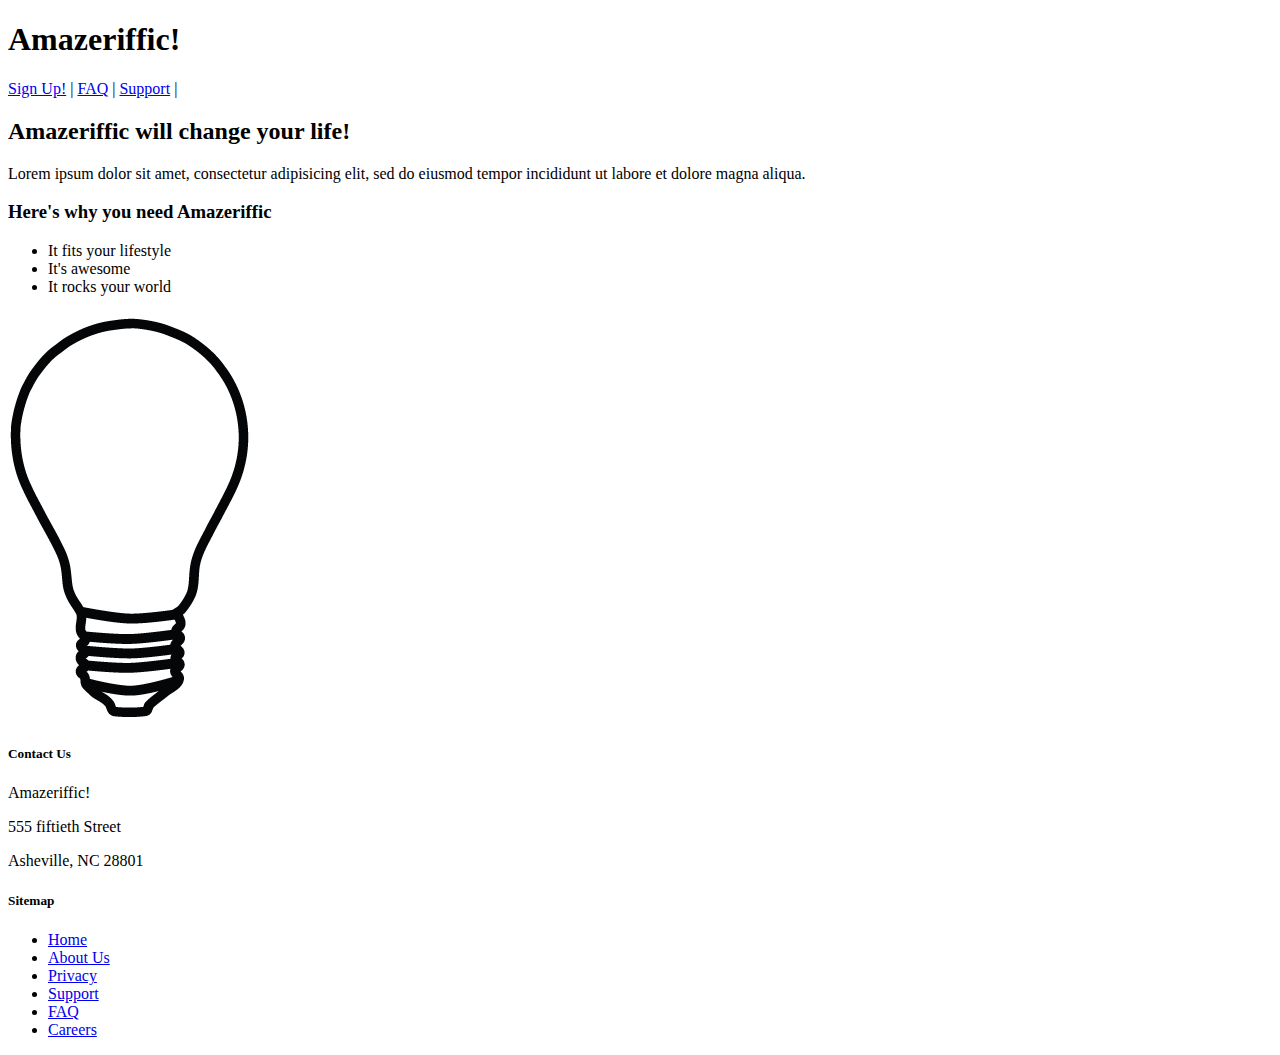
<file: Chapter2/Amazeriffic/index.html>
<!doctype html>
<html style="font-family: Verdana">
  <head>
     <title>Amazeriffic</title>
  </head>

  <body>
   <header>
     <h1>Amazeriffic!</h1>
     <nav>
       <a href="#">Sign Up!</a> |
       <a href="faq.html">FAQ</a> |
       <a href="#">Support</a> | 
     </nav>
   </header>

   <main>
     <h2>Amazeriffic will change your life!</h2>
     <p>Lorem ipsum dolor sit amet, consectetur adipisicing elit, sed do
eiusmod tempor incididunt ut labore et dolore magna aliqua.</p>

     <h3>Here's why you need Amazeriffic</h3>
     <ul>
       <li>It fits your lifestyle</li>
       <li>It's awesome</li>
       <li>It rocks your world</li>
     </ul>

     <img src="lightbulb.png" alt="an image of a lightbulb">
   </main>

   <footer>
     <div class="contact">
       <h5>Contact Us</h5>
       <p>Amazeriffic!</p>
       <p>555 fiftieth Street</p>
       <p>Asheville, NC 28801</p>
     </div>

     <div class="sitemap">
       <h5>Sitemap</h5>
       <ul>
         <li><a href="#">Home</a></li>
         <li><a href="#">About Us</a></li>
         <li><a href="#">Privacy</a></li>
         <li><a href="#">Support</a></li>
         <li><a href="#">FAQ</a></li>
         <li><a href="#">Careers</a></li>
       </ul>
     </div>
   </footer>
</body>
</html>
</file>
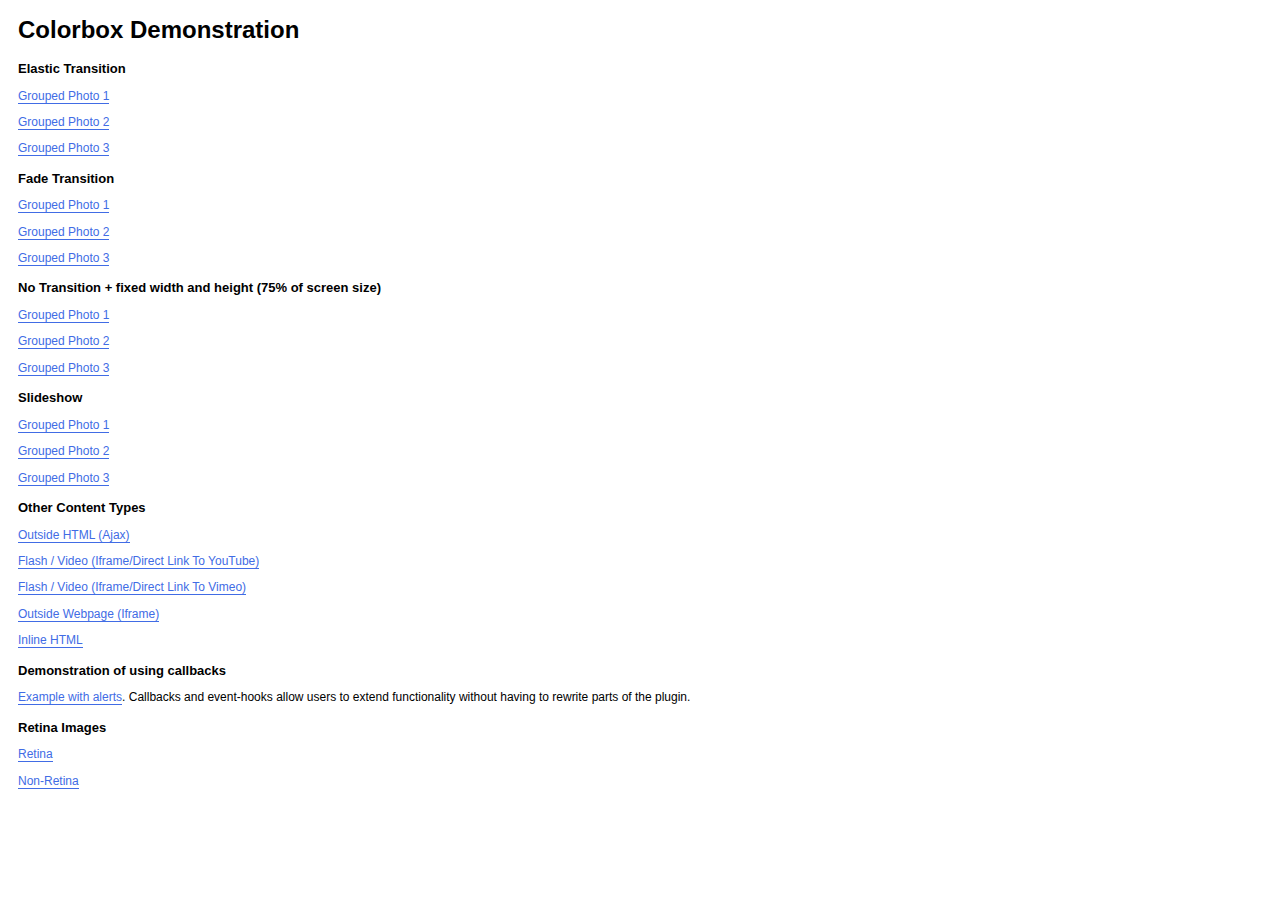
<file: Chapter4/Amazeriffic/colorbox-master/example1/index.html>
<!DOCTYPE html>
<html>
	<head>
		<meta charset='utf-8'/>
		<title>Colorbox Examples</title>
		<style>
			body{font:12px/1.2 Verdana, sans-serif; padding:0 10px;}
			a:link, a:visited{text-decoration:none; color:#416CE5; border-bottom:1px solid #416CE5;}
			h2{font-size:13px; margin:15px 0 0 0;}
		</style>
		<link rel="stylesheet" href="colorbox.css" />
		<script src="https://ajax.googleapis.com/ajax/libs/jquery/1.10.2/jquery.min.js"></script>
		<script src="../jquery.colorbox.js"></script>
		<script>
			$(document).ready(function(){
				//Examples of how to assign the Colorbox event to elements
				$(".group1").colorbox({rel:'group1'});
				$(".group2").colorbox({rel:'group2', transition:"fade"});
				$(".group3").colorbox({rel:'group3', transition:"none", width:"75%", height:"75%"});
				$(".group4").colorbox({rel:'group4', slideshow:true});
				$(".ajax").colorbox();
				$(".youtube").colorbox({iframe:true, innerWidth:640, innerHeight:390});
				$(".vimeo").colorbox({iframe:true, innerWidth:500, innerHeight:409});
				$(".iframe").colorbox({iframe:true, width:"80%", height:"80%"});
				$(".inline").colorbox({inline:true, width:"50%"});
				$(".callbacks").colorbox({
					onOpen:function(){ alert('onOpen: colorbox is about to open'); },
					onLoad:function(){ alert('onLoad: colorbox has started to load the targeted content'); },
					onComplete:function(){ alert('onComplete: colorbox has displayed the loaded content'); },
					onCleanup:function(){ alert('onCleanup: colorbox has begun the close process'); },
					onClosed:function(){ alert('onClosed: colorbox has completely closed'); }
				});

				$('.non-retina').colorbox({rel:'group5', transition:'none'})
				$('.retina').colorbox({rel:'group5', transition:'none', retinaImage:true, retinaUrl:true});
				
				//Example of preserving a JavaScript event for inline calls.
				$("#click").click(function(){ 
					$('#click').css({"background-color":"#f00", "color":"#fff", "cursor":"inherit"}).text("Open this window again and this message will still be here.");
					return false;
				});
			});
		</script>
	</head>
	<body>
		<h1>Colorbox Demonstration</h1>
		<h2>Elastic Transition</h2>
		<p><a class="group1" href="../content/ohoopee1.jpg" title="Me and my grandfather on the Ohoopee.">Grouped Photo 1</a></p>
		<p><a class="group1" href="../content/ohoopee2.jpg" title="On the Ohoopee as a child">Grouped Photo 2</a></p>
		<p><a class="group1" href="../content/ohoopee3.jpg" title="On the Ohoopee as an adult">Grouped Photo 3</a></p>
		
		<h2>Fade Transition</h2>
		<p><a class="group2" href="../content/ohoopee1.jpg" title="Me and my grandfather on the Ohoopee">Grouped Photo 1</a></p>
		<p><a class="group2" href="../content/ohoopee2.jpg" title="On the Ohoopee as a child">Grouped Photo 2</a></p>
		<p><a class="group2" href="../content/ohoopee3.jpg" title="On the Ohoopee as an adult">Grouped Photo 3</a></p>
		
		<h2>No Transition + fixed width and height (75% of screen size)</h2>
		<p><a class="group3" href="../content/ohoopee1.jpg" title="Me and my grandfather on the Ohoopee.">Grouped Photo 1</a></p>
		<p><a class="group3" href="../content/ohoopee2.jpg" title="On the Ohoopee as a child">Grouped Photo 2</a></p>
		<p><a class="group3" href="../content/ohoopee3.jpg" title="On the Ohoopee as an adult">Grouped Photo 3</a></p>
		
		<h2>Slideshow</h2>
		<p><a class="group4"  href="../content/ohoopee1.jpg" title="Me and my grandfather on the Ohoopee.">Grouped Photo 1</a></p>
		<p><a class="group4"  href="../content/ohoopee2.jpg" title="On the Ohoopee as a child">Grouped Photo 2</a></p>
		<p><a class="group4"  href="../content/ohoopee3.jpg" title="On the Ohoopee as an adult">Grouped Photo 3</a></p>
		
		<h2>Other Content Types</h2>
		<p><a class='ajax' href="../content/ajax.html" title="Homer Defined">Outside HTML (Ajax)</a></p>
		<p><a class='youtube' href="http://www.youtube.com/embed/VOJyrQa_WR4?rel=0&amp;wmode=transparent">Flash / Video (Iframe/Direct Link To YouTube)</a></p>
		<p><a class='vimeo' href="http://player.vimeo.com/video/2285902" title="R&ouml;yksopp: Remind Me">Flash / Video (Iframe/Direct Link To Vimeo)</a></p>
		<p><a class='iframe' href="http://wikipedia.com">Outside Webpage (Iframe)</a></p>
		<p><a class='inline' href="#inline_content">Inline HTML</a></p>
		
		<h2>Demonstration of using callbacks</h2>
		<p><a class='callbacks' href="../content/marylou.jpg" title="Marylou on Cumberland Island">Example with alerts</a>. Callbacks and event-hooks allow users to extend functionality without having to rewrite parts of the plugin.</p>
		

		<h2>Retina Images</h2>
		<p><a class="retina" href="../content/daisy.jpg" title="Retina">Retina</a></p>
		<p><a class="non-retina" href="../content/daisy.jpg" title="Non-Retina">Non-Retina</a></p>

		<!-- This contains the hidden content for inline calls -->
		<div style='display:none'>
			<div id='inline_content' style='padding:10px; background:#fff;'>
			<p><strong>This content comes from a hidden element on this page.</strong></p>
			<p>The inline option preserves bound JavaScript events and changes, and it puts the content back where it came from when it is closed.</p>
			<p><a id="click" href="#" style='padding:5px; background:#ccc;'>Click me, it will be preserved!</a></p>
			
			<p><strong>If you try to open a new Colorbox while it is already open, it will update itself with the new content.</strong></p>
			<p>Updating Content Example:<br />
			<a class="ajax" href="../content/ajax.html">Click here to load new content</a></p>
			</div>
		</div>
	</body>
</html>
</file>
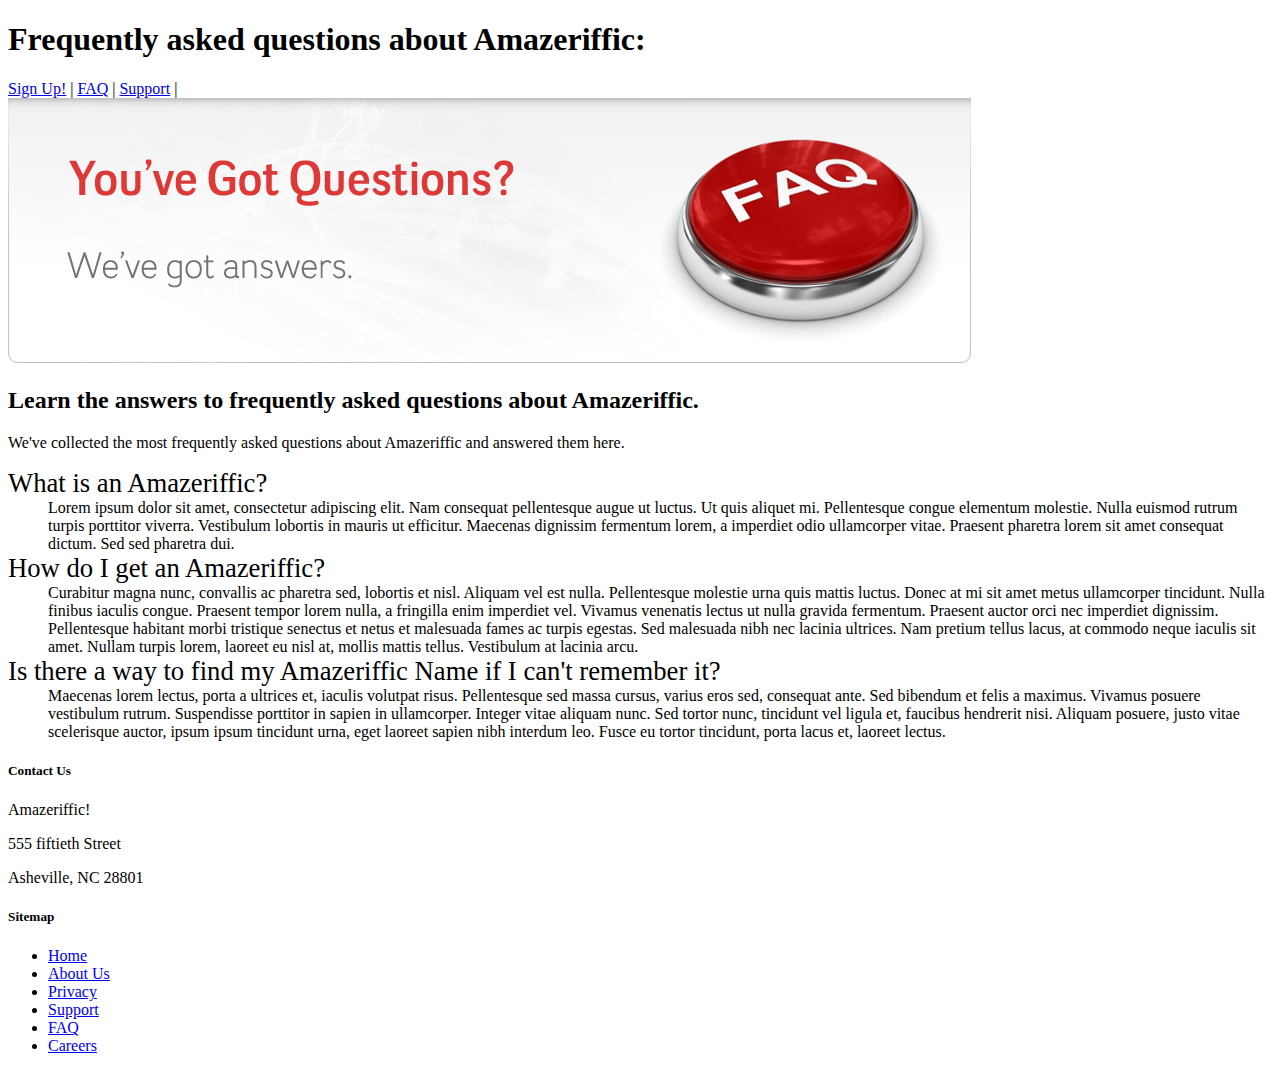
<file: Chapter2/Amazeriffic/faq.html>
<!doctype html>
<html style="font-family: Verdana">
  <head>
     <title>Amazeriffic | FAQ</title>
  </head>

  <body>
   <header>
     <h1>Frequently asked questions about Amazeriffic:</h1>
     <nav>
       <a href="#">Sign Up!</a> |
       <a href="faq.html">FAQ</a> |
       <a href="#">Support</a> | 
   
     </nav>
   </header>

   <main>
     <div class="faqImage">
       <img src="faq-banner.png" alt="an image of a lightbulb">
     </div>

     <!-- the following questions are copied from http://support.apple.com/en-us/HT204161 -->

     <div class="questions">
     <h2>Learn the answers to frequently asked questions about Amazeriffic.</h2>
     <p>We've collected the most frequently asked questions about Amazeriffic and answered them here.</p>

     <dl>

     <dt style="font-size: 20pt;">What is an Amazeriffic?</dt>

       <dd style="font-size: 12pt;">Lorem ipsum dolor sit amet, consectetur adipiscing elit. Nam consequat pellentesque augue ut luctus. Ut quis aliquet mi. Pellentesque congue elementum molestie. Nulla euismod rutrum turpis porttitor viverra. Vestibulum lobortis in mauris ut efficitur. Maecenas dignissim fermentum lorem, a imperdiet odio ullamcorper vitae. Praesent pharetra lorem sit amet consequat dictum. Sed sed pharetra dui.</dd>

     <dt style="font-size: 20pt;">How do I get an Amazeriffic?</dt>

       <dd style="font-size: 12pt;">Curabitur magna nunc, convallis ac pharetra sed, lobortis et nisl. Aliquam vel est nulla. Pellentesque molestie urna quis mattis luctus. Donec at mi sit amet metus ullamcorper tincidunt. Nulla finibus iaculis congue. Praesent tempor lorem nulla, a fringilla enim imperdiet vel. Vivamus venenatis lectus ut nulla gravida fermentum. Praesent auctor orci nec imperdiet dignissim. Pellentesque habitant morbi tristique senectus et netus et malesuada fames ac turpis egestas. Sed malesuada nibh nec lacinia ultrices. Nam pretium tellus lacus, at commodo neque iaculis sit amet. Nullam turpis lorem, laoreet eu nisl at, mollis mattis tellus. Vestibulum at lacinia arcu.</dd>

       <dt style="font-size: 20pt;">Is there a way to find my Amazeriffic Name if I can't remember it?</dt>
       <dd style="font-size: 12pt;">Maecenas lorem lectus, porta a ultrices et, iaculis volutpat risus. Pellentesque sed massa cursus, varius eros sed, consequat ante. Sed bibendum et felis a maximus. Vivamus posuere vestibulum rutrum. Suspendisse porttitor in sapien in ullamcorper. Integer vitae aliquam nunc. Sed tortor nunc, tincidunt vel ligula et, faucibus hendrerit nisi. Aliquam posuere, justo vitae scelerisque auctor, ipsum ipsum tincidunt urna, eget laoreet sapien nibh interdum leo. Fusce eu tortor tincidunt, porta lacus et, laoreet lectus.</dd>
      </dl>
     </div>
   </main>

   <footer>
     <div class="contact">
       <h5>Contact Us</h5>
       <p>Amazeriffic!</p>
       <p>555 fiftieth Street</p>
       <p>Asheville, NC 28801</p>
     </div>

     <div class="sitemap">
       <h5>Sitemap</h5>
       <ul>
         <li><a href="#">Home</a></li>
         <li><a href="#">About Us</a></li>
         <li><a href="#">Privacy</a></li>
         <li><a href="#">Support</a></li>
         <li><a href="#">FAQ</a></li>
         <li><a href="#">Careers</a></li>
       </ul>
     </div>
   </footer>
</body>
</html>
</file>
<file: Chapter4/Amazeriffic/colorbox-master/example1/colorbox.css>
/*
    Colorbox Core Style:
    The following CSS is consistent between example themes and should not be altered.
*/
#colorbox, #cboxOverlay, #cboxWrapper{position:absolute; top:0; left:0; z-index:9999; overflow:hidden;}
#cboxWrapper {max-width:none;}
#cboxOverlay{position:fixed; width:100%; height:100%;}
#cboxMiddleLeft, #cboxBottomLeft{clear:left;}
#cboxContent{position:relative;}
#cboxLoadedContent{overflow:auto; -webkit-overflow-scrolling: touch;}
#cboxTitle{margin:0;}
#cboxLoadingOverlay, #cboxLoadingGraphic{position:absolute; top:0; left:0; width:100%; height:100%;}
#cboxPrevious, #cboxNext, #cboxClose, #cboxSlideshow{cursor:pointer;}
.cboxPhoto{float:left; margin:auto; border:0; display:block; max-width:none; -ms-interpolation-mode:bicubic;}
.cboxIframe{width:100%; height:100%; display:block; border:0; padding:0; margin:0;}
#colorbox, #cboxContent, #cboxLoadedContent{box-sizing:content-box; -moz-box-sizing:content-box; -webkit-box-sizing:content-box;}

/* 
    User Style:
    Change the following styles to modify the appearance of Colorbox.  They are
    ordered & tabbed in a way that represents the nesting of the generated HTML.
*/
#cboxOverlay{background:url(images/overlay.png) repeat 0 0; opacity: 0.9; filter: alpha(opacity = 90);}
#colorbox{outline:0;}
    #cboxTopLeft{width:21px; height:21px; background:url(images/controls.png) no-repeat -101px 0;}
    #cboxTopRight{width:21px; height:21px; background:url(images/controls.png) no-repeat -130px 0;}
    #cboxBottomLeft{width:21px; height:21px; background:url(images/controls.png) no-repeat -101px -29px;}
    #cboxBottomRight{width:21px; height:21px; background:url(images/controls.png) no-repeat -130px -29px;}
    #cboxMiddleLeft{width:21px; background:url(images/controls.png) left top repeat-y;}
    #cboxMiddleRight{width:21px; background:url(images/controls.png) right top repeat-y;}
    #cboxTopCenter{height:21px; background:url(images/border.png) 0 0 repeat-x;}
    #cboxBottomCenter{height:21px; background:url(images/border.png) 0 -29px repeat-x;}
    #cboxContent{background:#fff; overflow:hidden;}
        .cboxIframe{background:#fff;}
        #cboxError{padding:50px; border:1px solid #ccc;}
        #cboxLoadedContent{margin-bottom:28px;}
        #cboxTitle{position:absolute; bottom:4px; left:0; text-align:center; width:100%; color:#949494;}
        #cboxCurrent{position:absolute; bottom:4px; left:58px; color:#949494;}
        #cboxLoadingOverlay{background:url(images/loading_background.png) no-repeat center center;}
        #cboxLoadingGraphic{background:url(images/loading.gif) no-repeat center center;}

        /* these elements are buttons, and may need to have additional styles reset to avoid unwanted base styles */
        #cboxPrevious, #cboxNext, #cboxSlideshow, #cboxClose {border:0; padding:0; margin:0; overflow:visible; width:auto; background:none; }
        
        /* avoid outlines on :active (mouseclick), but preserve outlines on :focus (tabbed navigating) */
        #cboxPrevious:active, #cboxNext:active, #cboxSlideshow:active, #cboxClose:active {outline:0;}

        #cboxSlideshow{position:absolute; bottom:4px; right:30px; color:#0092ef;}
        #cboxPrevious{position:absolute; bottom:0; left:0; background:url(images/controls.png) no-repeat -75px 0; width:25px; height:25px; text-indent:-9999px;}
        #cboxPrevious:hover{background-position:-75px -25px;}
        #cboxNext{position:absolute; bottom:0; left:27px; background:url(images/controls.png) no-repeat -50px 0; width:25px; height:25px; text-indent:-9999px;}
        #cboxNext:hover{background-position:-50px -25px;}
        #cboxClose{position:absolute; bottom:0; right:0; background:url(images/controls.png) no-repeat -25px 0; width:25px; height:25px; text-indent:-9999px;}
        #cboxClose:hover{background-position:-25px -25px;}

/*
  The following fixes a problem where IE7 and IE8 replace a PNG's alpha transparency with a black fill
  when an alpha filter (opacity change) is set on the element or ancestor element.  This style is not applied to or needed in IE9.
  See: http://jacklmoore.com/notes/ie-transparency-problems/
*/
.cboxIE #cboxTopLeft,
.cboxIE #cboxTopCenter,
.cboxIE #cboxTopRight,
.cboxIE #cboxBottomLeft,
.cboxIE #cboxBottomCenter,
.cboxIE #cboxBottomRight,
.cboxIE #cboxMiddleLeft,
.cboxIE #cboxMiddleRight {
    filter: progid:DXImageTransform.Microsoft.gradient(startColorstr=#00FFFFFF,endColorstr=#00FFFFFF);
}
</file>
